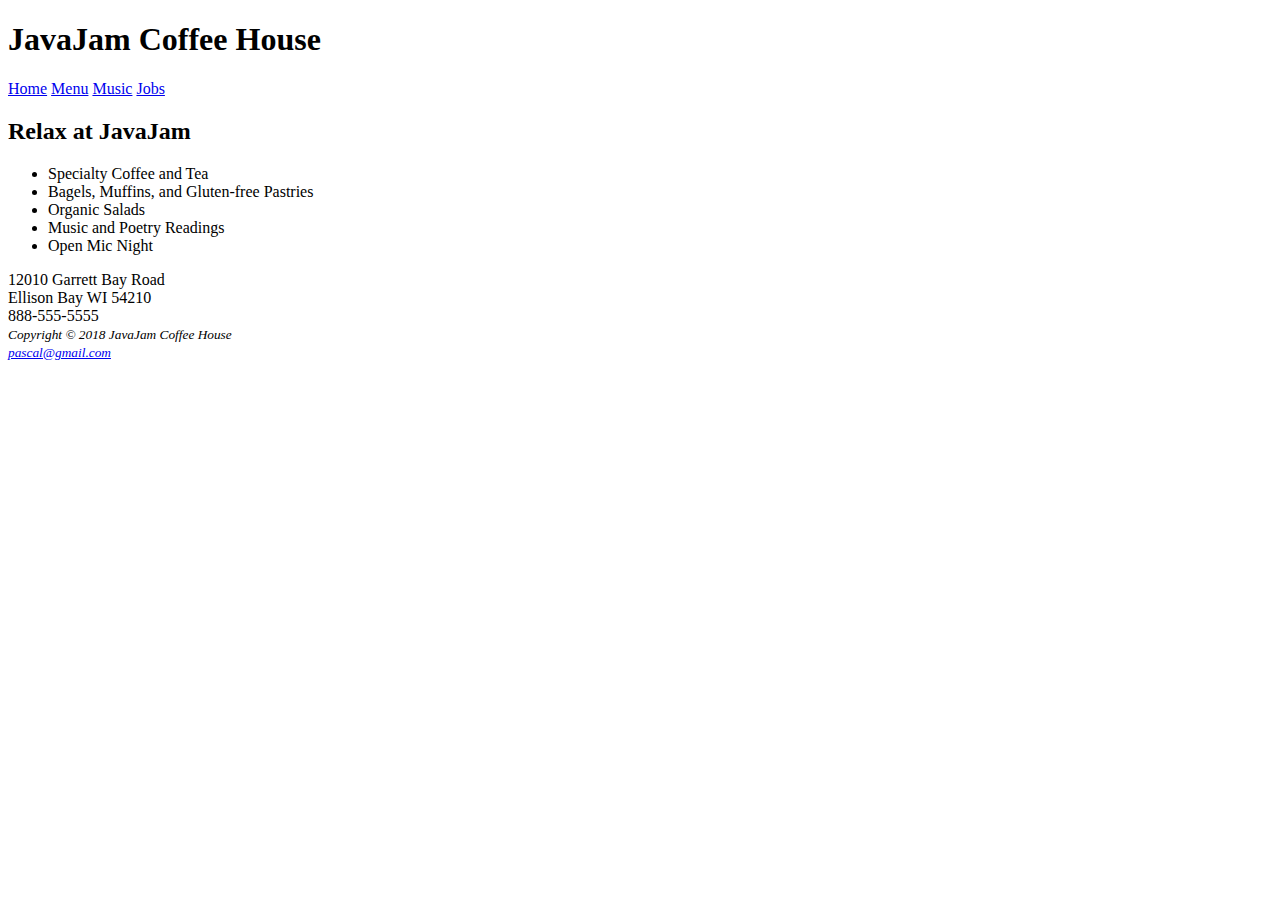
<file: index.html>
<!DOCTYPE html>
<html lang="en">
  <head>
    <title>JavaJam Coffee House</title>
    <meta charset="utf-8" />
  </head>

  <body>
    <header>
      <h1>JavaJam Coffee House</h1>
    </header>
    <nav>
      <a href="index.html">Home</a>
      <a href="menu.html">Menu</a>
      <a href="music.html">Music</a>
      <a href="job.html">Jobs</a>
    </nav>
    <main>
      <h2>Relax at JavaJam</h2>
      <ul>
        <li>Specialty Coffee and Tea</li>
        <li>Bagels, Muffins, and Gluten-free Pastries</li>
        <li>Organic Salads</li>
        <li>Music and Poetry Readings</li>
        <li>Open Mic Night</li>
      </ul>
      <div>
        12010 Garrett Bay Road<br />
        Ellison Bay WI 54210<br />
        888-555-5555<br />
      </div>
    </main>
    <footer>
      <small><i>Copyright &copy; 2018 JavaJam Coffee House</i></small
      ><br />
      <small
        ><i
          ><a href="mailto:pascallaurent@gmail.com"
            >pascal@gmail.com</a
          ></i
        ></small
      >
    </footer>
  </body>
</html>
</file>
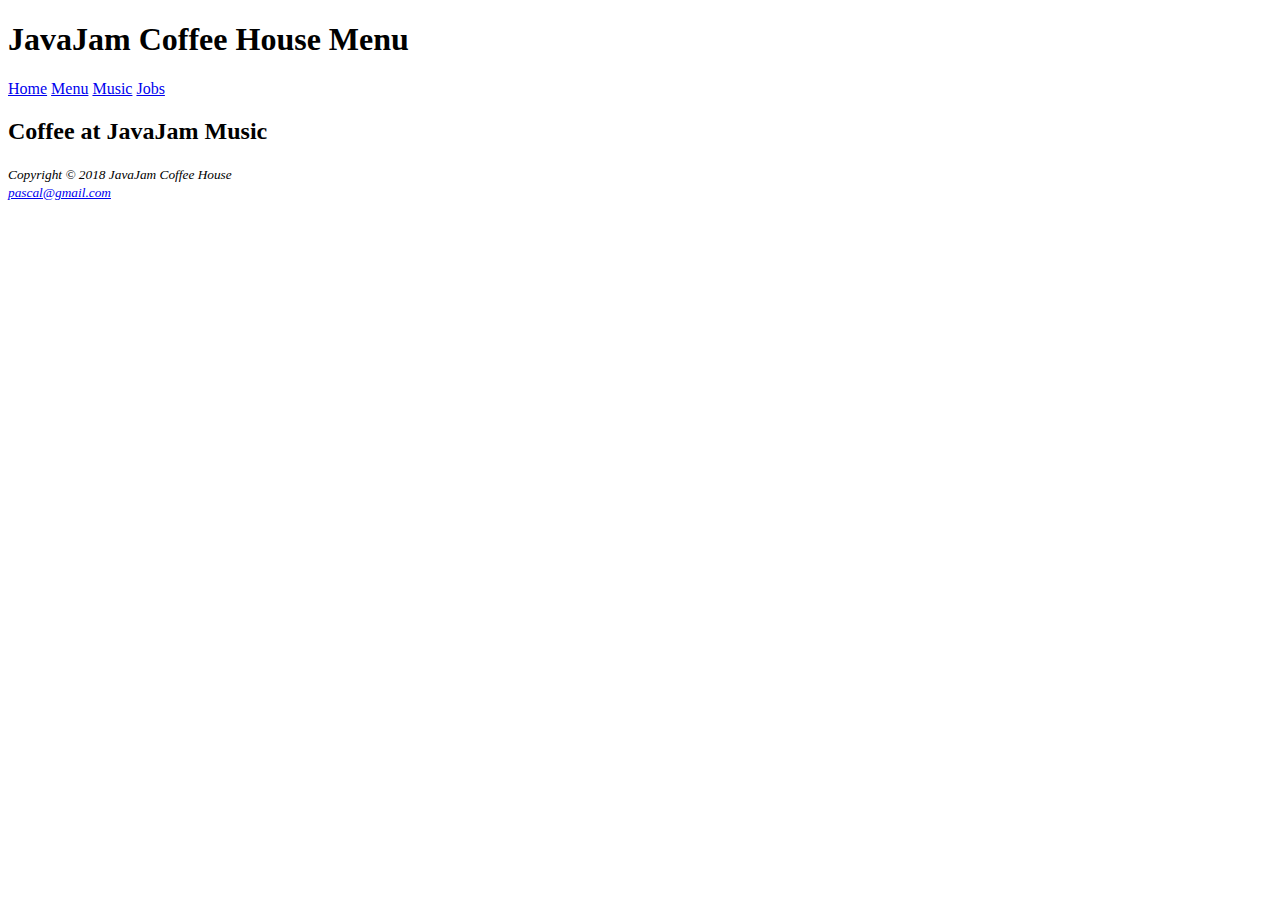
<file: job.html>
<!DOCTYPE html>
<html lang="en">
  <head>
    <title>JavaJam Coffee House</title>
    <meta charset="utf-8" />
  </head>

  <body>
    <header>
      <h1>JavaJam Coffee House Menu</h1>
    </header>
    <nav>
      <a href="index.html">Home</a>
      <a href="menu.html">Menu</a>
      <a href="music.html">Music</a>
      <a href="job.html">Jobs</a>
    </nav>
    <main>
      <h2>Coffee at JavaJam Music</h2>
    </main>
    <footer>
      <small><i>Copyright &copy; 2018 JavaJam Coffee House</i></small
      ><br />
      <small
        ><i
          ><a href="mailto:pascallaurent@gmail.com"
            >pascal@gmail.com</a
          ></i
        ></small
      >
    </footer>
  </body>
</html>
</file>
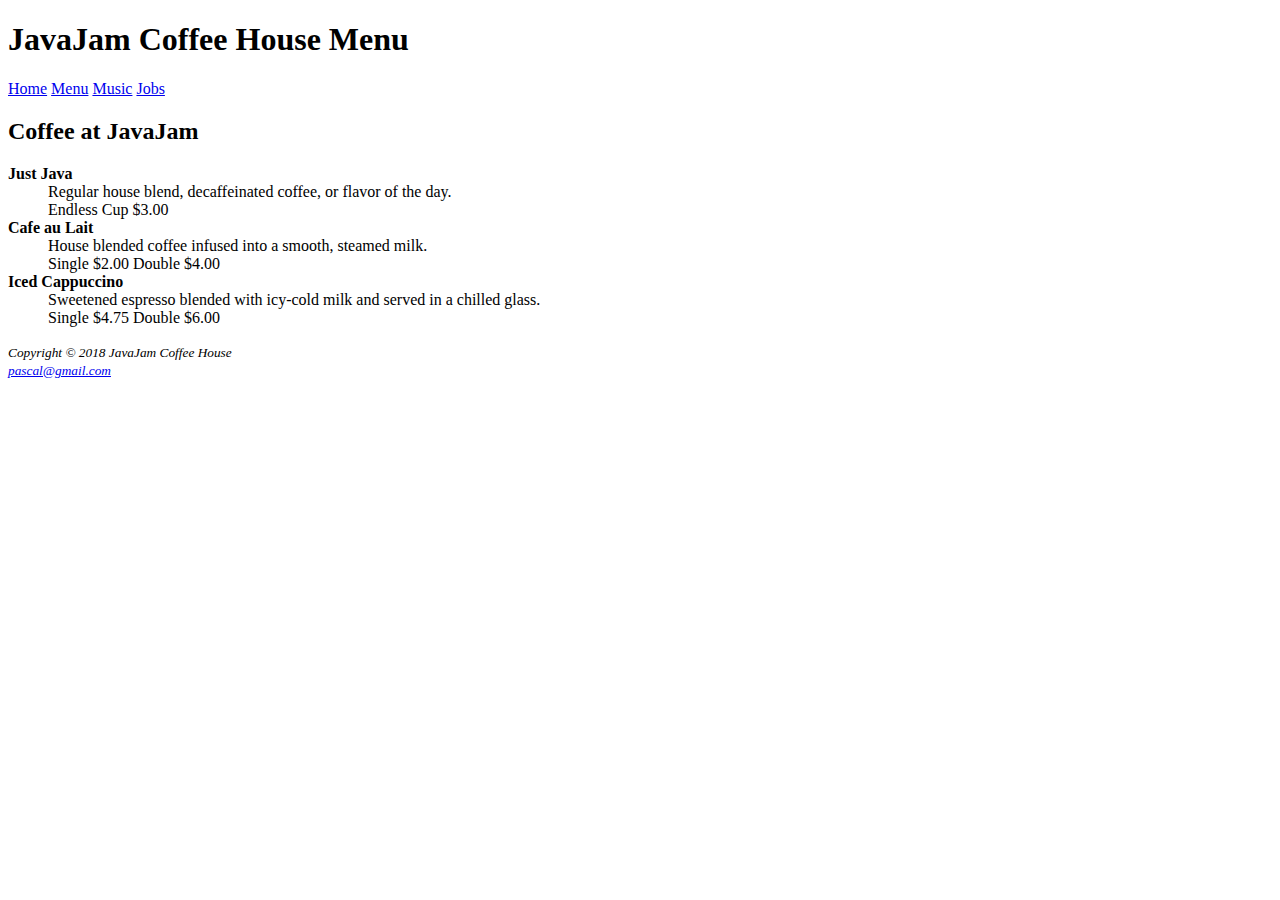
<file: menu.html>
<!DOCTYPE html>
<html lang="en">
  <head>
    <title>JavaJam Coffee House</title>
    <meta charset="utf-8" />
  </head>

  <body>
    <header>
      <h1>JavaJam Coffee House Menu</h1>
    </header>
    <nav>
      <a href="index.html">Home</a>
      <a href="menu.html">Menu</a>
      <a href="music.html">Music</a>
      <a href="job.html">Jobs</a>
    </nav>
    <main>
      <h2>Coffee at JavaJam</h2>
      <dl>
        <dt><strong>Just Java</strong></dt>
        <dd>
          Regular house blend, decaffeinated coffee, or flavor of the day.
        </dd>
        <dd>Endless Cup $3.00</dd>
        <dt><strong>Cafe au Lait</strong></dt>
        <dd>House blended coffee infused into a smooth, steamed milk.</dd>
        <dd>Single $2.00 Double $4.00</dd>
        <dt><strong>Iced Cappuccino</strong></dt>
        <dd>
          Sweetened espresso blended with icy-cold milk and served in a chilled
          glass.
        </dd>
        <dd>Single $4.75 Double $6.00</dd>
      </dl>
    </main>
    <footer>
      <small><i>Copyright &copy; 2018 JavaJam Coffee House</i></small
      ><br />
      <small
        ><i
          ><a href="mailto:pascallaurent@gmail.com"
            >pascal@gmail.com</a
          ></i
        ></small
      >
    </footer>
  </body>
</html>
</file>
